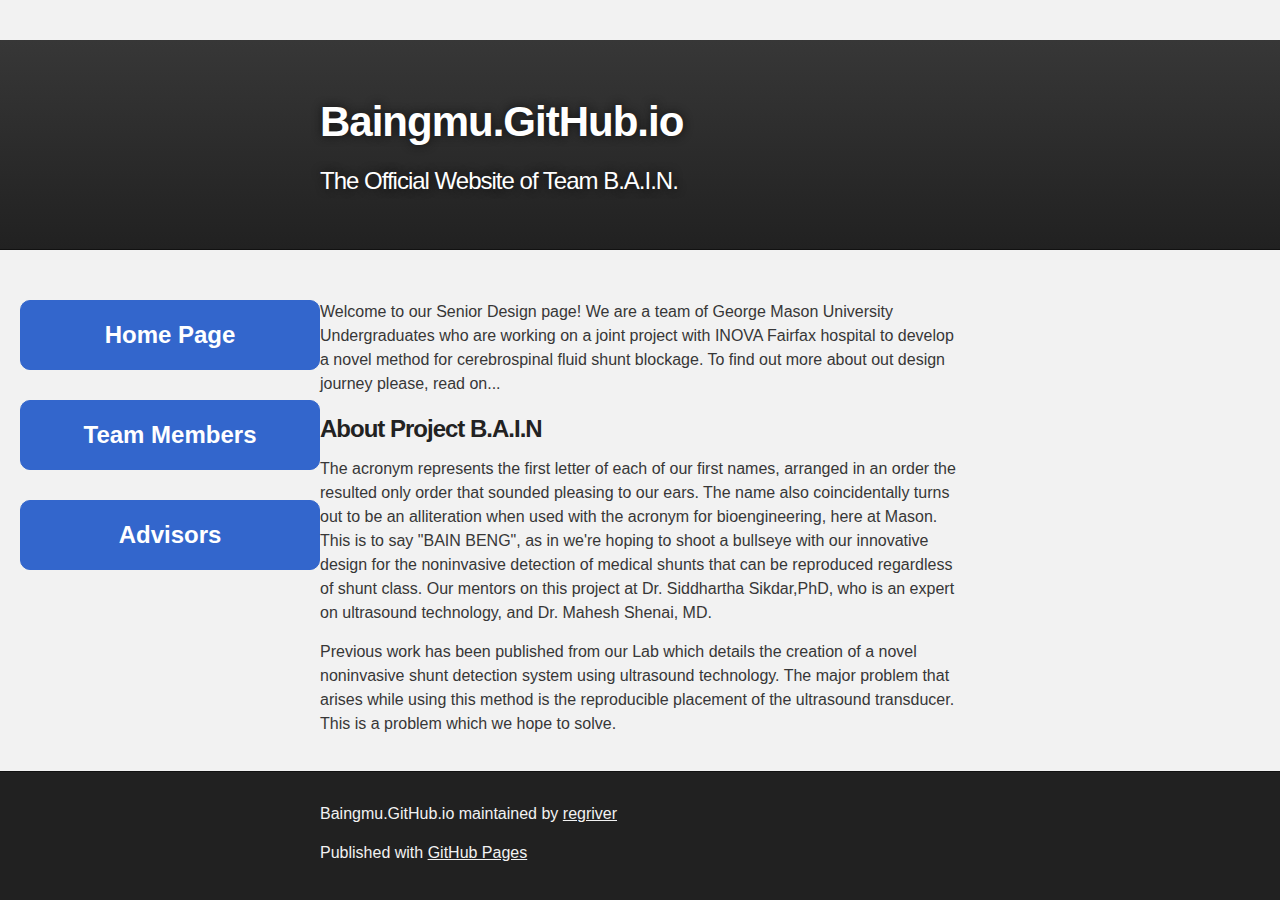
<file: index.html>
<!DOCTYPE html>
<html>

  <head>
    <meta charset='utf-8'>
    <meta http-equiv="X-UA-Compatible" content="chrome=1">
    <meta name="description" content="Baingmu.GitHub.io : The Official Website of Team B.A.I.N.">

    <link rel="stylesheet" type="text/css" media="screen" href="stylesheets/stylesheet.css">

    <title>Baingmu.GitHub.io</title>
  </head>
<form>
<input class="Home_Page" type="button" value="Home Page" onclick="window.location.href='https://regriver.github.io/baingmu.github.io/index.html'" />
<input class="MyButton" type="button" value="Team Members" onclick="window.location.href='https://regriver.github.io/baingmu.github.io/members.html'" />
<input class="Advisor_Button" type="button" value="Advisors" onclick="window.location.href='https://regriver.github.io/baingmu.github.io/advisors.html'" />
</form>
  <body>

    <!-- HEADER -->
    <div id="header_wrap" class="outer">
        <header class="inner">
          <!--a id="forkme_banner" href="https://github.com/regriver/baingmu.github.io">View on GitHub</a-->

          <h1 id="project_title">Baingmu.GitHub.io</h1>
          <h2 id="project_tagline">The Official Website of Team B.A.I.N.</h2>

            <!--section id="downloads">
              <a class="zip_download_link" href="https://github.com/regriver/baingmu.github.io/zipball/master">Download this project as a .zip file</a>
              <a class="tar_download_link" href="https://github.com/regriver/baingmu.github.io/tarball/master">Download this project as a tar.gz file</a>
            </section-->
        </header>
    </div>

    <!-- MAIN CONTENT -->
    <div id="main_content_wrap" class="outer">
      <section id="main_content" class="inner">
        <p>Welcome to our Senior Design page! We are a team of George Mason University Undergraduates who are working on a joint project with INOVA Fairfax hospital to develop a novel method for cerebrospinal fluid shunt blockage. To find out more about out design journey please, read on...</p>

<h3>
<a id="about-project-bain" class="anchor" href="#about-project-bain" aria-hidden="true"><span aria-hidden="true" class="octicon octicon-link"></span></a>About Project B.A.I.N</h3>

<p>The acronym represents the first letter of each of our first names, arranged in an order the resulted only order that sounded pleasing to our ears. The name also coincidentally turns out to be an alliteration when used with the acronym for bioengineering, here at Mason. This is to say "BAIN BENG", as in we're hoping to shoot a bullseye with our innovative design for the noninvasive detection of medical shunts that can be reproduced regardless of shunt class. Our mentors on this project at Dr. Siddhartha Sikdar,PhD, who is an expert on ultrasound technology, and Dr. Mahesh Shenai, MD.</p>

<p>Previous work has been published from our Lab which details the creation of a novel noninvasive shunt detection system using ultrasound technology. The major problem that arises while using this method is the reproducible placement of the ultrasound transducer. This is a problem which we hope to solve.</p>
      </section>
    </div>

    <!-- FOOTER  -->
    <div id="footer_wrap" class="outer">
      <footer class="inner">
        <p class="copyright">Baingmu.GitHub.io maintained by <a href="https://github.com/regriver">regriver</a></p>
        <p>Published with <a href="https://pages.github.com">GitHub Pages</a></p>
      </footer>
    </div>

    

  </body>
</html>
</file>
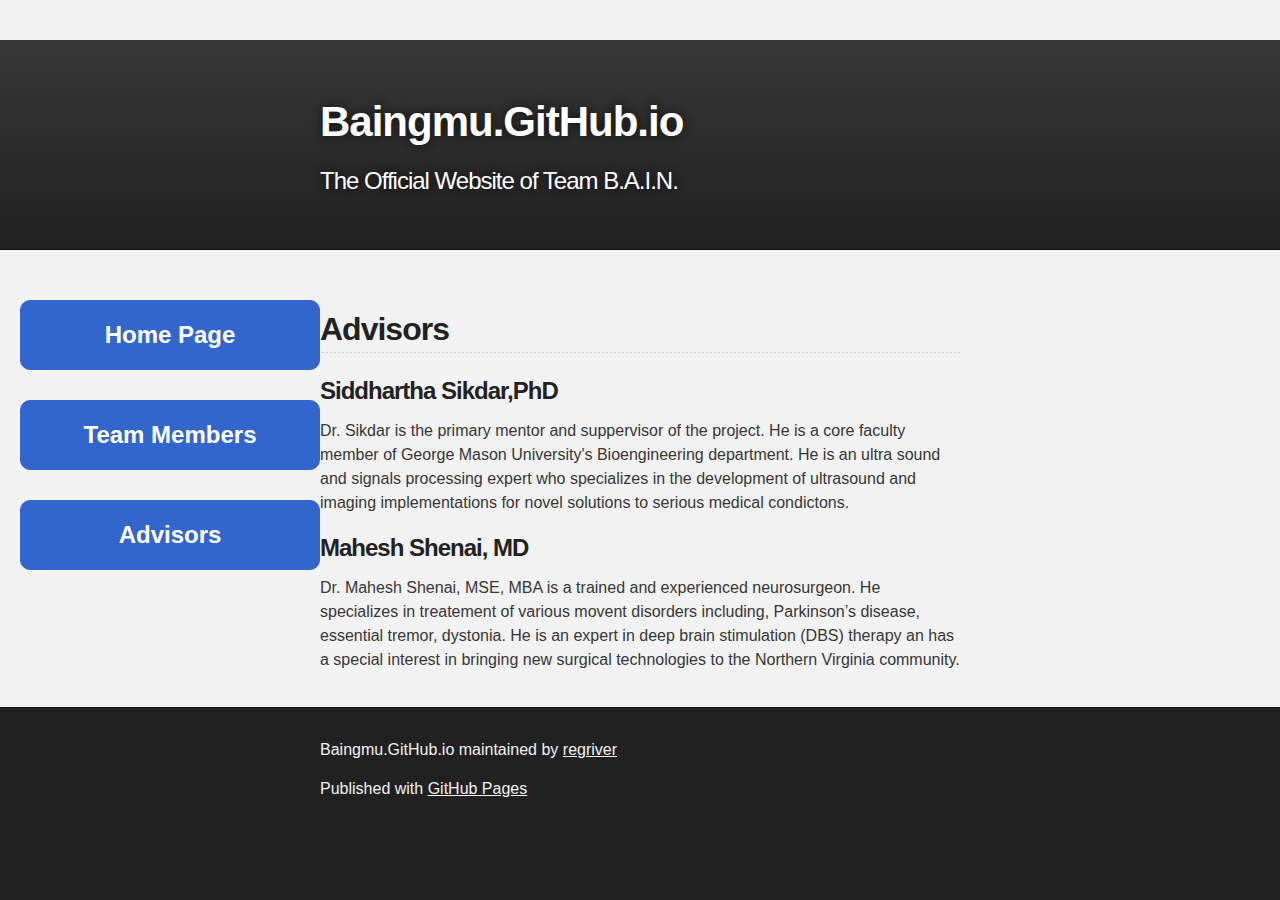
<file: advisors.html>
<!DOCTYPE html>
<html>

  <head>
    <meta charset='utf-8'>
    <meta http-equiv="X-UA-Compatible" content="chrome=1">
    <meta name="description" content="Baingmu.GitHub.io : The Official Website of Team B.A.I.N.">

    <link rel="stylesheet" type="text/css" media="screen" href="stylesheets/stylesheet.css">

    <title>Baingmu.GitHub.io</title>
  </head>
  <form>
  <input class="Home_Page" type="button" value="Home Page" onclick="window.location.href='https://regriver.github.io/baingmu.github.io/index.html'" />
  <input class="MyButton" type="button" value="Team Members" onclick="window.location.href='https://regriver.github.io/baingmu.github.io/members.html'" />
  <input class="Advisor_Button" type="button" value="Advisors" onclick="window.location.href='https://regriver.github.io/baingmu.github.io/advisors.html'" />
  </form>
  <body>

    <!-- HEADER -->
    <div id="header_wrap" class="outer">
        <header class="inner">
          <!--a id="forkme_banner" href="https://github.com/regriver/baingmu.github.io">View on GitHub</a-->

          <h1 id="project_title">Baingmu.GitHub.io</h1>
          <h2 id="project_tagline">The Official Website of Team B.A.I.N.</h2>


        </header>
    </div>
    <!-- MAIN CONTENT -->
    <div id="main_content_wrap" class="outer">
      <section id="main_content" class="inner">
        <p></p>
<h2>
<a id="advisors" class="anchor" href="#advisors" aria-hidden="true"><span aria-hidden="true" class="octicon octicon-link"></span></a>Advisors</h2>

<h3>Siddhartha Sikdar,PhD</h3> 
<p>Dr. Sikdar is the primary mentor and suppervisor of the project. He is a core faculty member of George Mason University's Bioengineering department. He is an ultra sound and signals processing expert who specializes in the development of ultrasound and imaging implementations for novel solutions to serious medical condictons.</p>
<h3>Mahesh Shenai, MD</h3>
<p>Dr. Mahesh Shenai, MSE, MBA is a trained and experienced neurosurgeon. He specializes in treatement of various movent disorders including, Parkinson’s disease, essential tremor, dystonia. He is an expert in deep brain stimulation (DBS) therapy an has a special interest in bringing new surgical technologies to the Northern Virginia community.</p>
      </section>
    </div>

    <!-- FOOTER  -->
    <div id="footer_wrap" class="outer">
      <footer class="inner">
        <p class="copyright">Baingmu.GitHub.io maintained by <a href="https://github.com/regriver">regriver</a></p>
        <p>Published with <a href="https://pages.github.com">GitHub Pages</a></p>
      </footer>
    </div>

    

  </body>
</html>
</file>
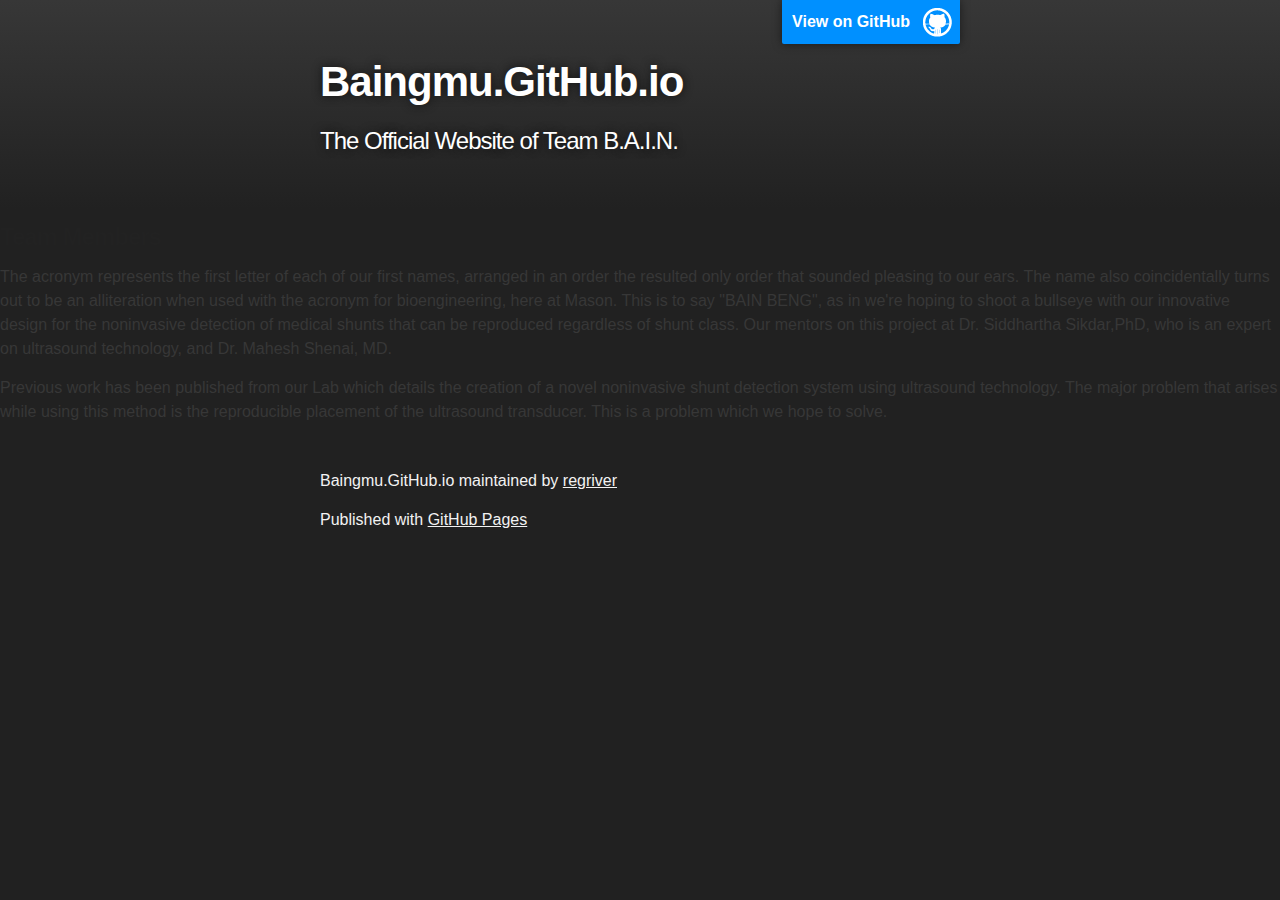
<file: Members.html>
<!DOCTYPE html>
<html>

  <head>
    <meta charset='utf-8'>
    <meta http-equiv="X-UA-Compatible" content="chrome=1">
    <meta name="description" content="Baingmu.GitHub.io : The Official Website of Team B.A.I.N.">

    <link rel="stylesheet" type="text/css" media="screen" href="stylesheets/stylesheet.css">

    <title>Baingmu.GitHub.io</title>
  </head>
  <body>

    <!-- HEADER -->
    <div id="header_wrap" class="outer">
        <header class="inner">
          <a id="forkme_banner" href="https://github.com/regriver/baingmu.github.io">View on GitHub</a>

          <h1 id="project_title">Baingmu.GitHub.io</h1>
          <h2 id="project_tagline">The Official Website of Team B.A.I.N.</h2>


        </header>
    </div>

<h3>
<a id="team-members" class="anchor" href="#team-members" aria-hidden="true"><span aria-hidden="true" class="octicon octicon-link"></span></a>Team Members</h3>

<p>The acronym represents the first letter of each of our first names, arranged in an order the resulted only order that sounded pleasing to our ears. The name also coincidentally turns out to be an alliteration when used with the acronym for bioengineering, here at Mason. This is to say "BAIN BENG", as in we're hoping to shoot a bullseye with our innovative design for the noninvasive detection of medical shunts that can be reproduced regardless of shunt class. Our mentors on this project at Dr. Siddhartha Sikdar,PhD, who is an expert on ultrasound technology, and Dr. Mahesh Shenai, MD.</p>

<p>Previous work has been published from our Lab which details the creation of a novel noninvasive shunt detection system using ultrasound technology. The major problem that arises while using this method is the reproducible placement of the ultrasound transducer. This is a problem which we hope to solve.</p>
      </section>
    </div>

    <!-- FOOTER  -->
    <div id="footer_wrap" class="outer">
      <footer class="inner">
        <p class="copyright">Baingmu.GitHub.io maintained by <a href="https://github.com/regriver">regriver</a></p>
        <p>Published with <a href="https://pages.github.com">GitHub Pages</a></p>
      </footer>
    </div>

    

  </body>
</html>
</file>
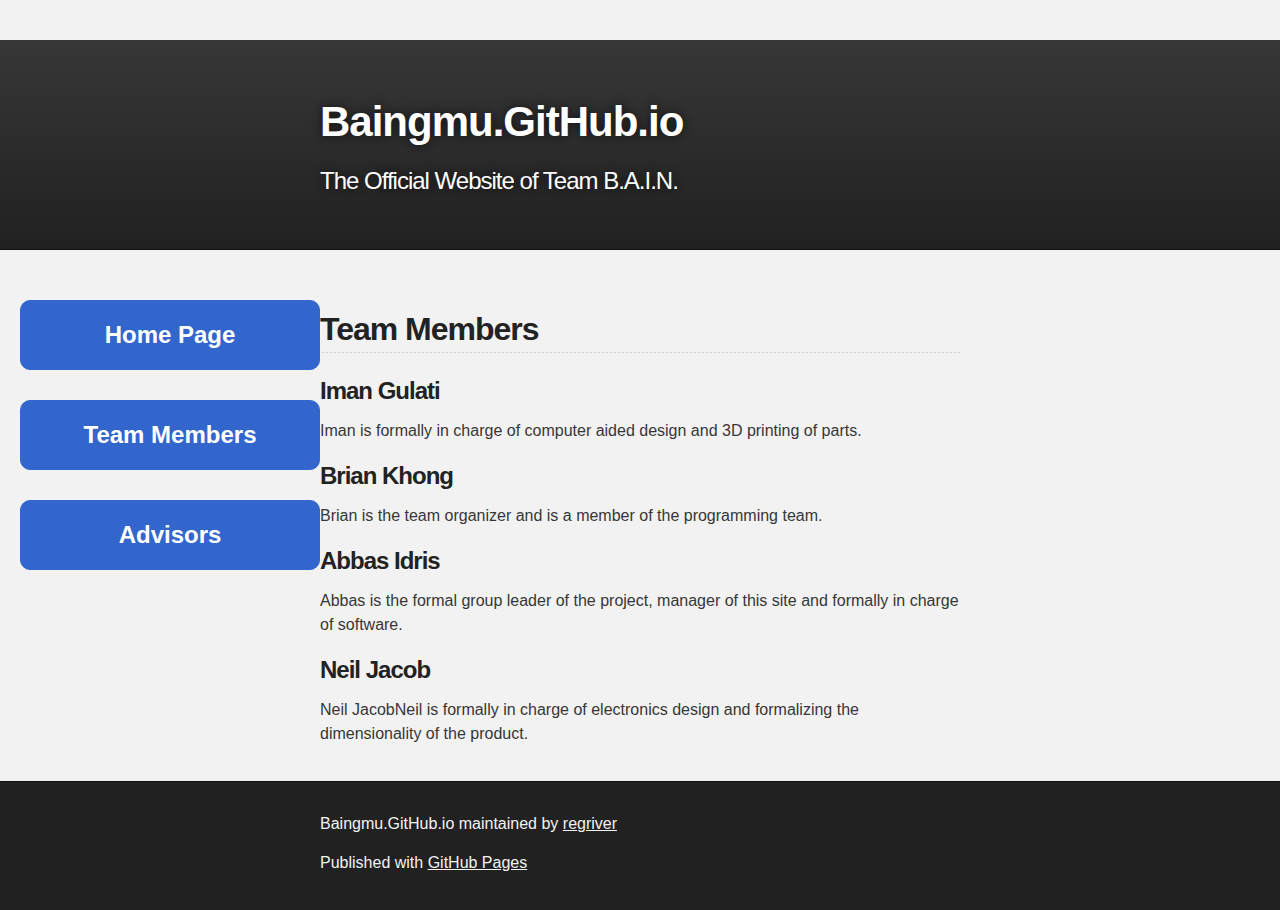
<file: members.html>
<!DOCTYPE html>
<html>

  <head>
    <meta charset='utf-8'>
    <meta http-equiv="X-UA-Compatible" content="chrome=1">
    <meta name="description" content="Baingmu.GitHub.io : The Official Website of Team B.A.I.N.">

    <link rel="stylesheet" type="text/css" media="screen" href="stylesheets/stylesheet.css">

    <title>Baingmu.GitHub.io</title>
  </head>
  <form>
  <input class="Home_Page" type="button" value="Home Page" onclick="window.location.href='https://regriver.github.io/baingmu.github.io/index.html'" />
  <input class="MyButton" type="button" value="Team Members" onclick="window.location.href='https://regriver.github.io/baingmu.github.io/members.html'" />
  <input class="Advisor_Button" type="button" value="Advisors" onclick="window.location.href='https://regriver.github.io/baingmu.github.io/advisors.html'" />
  </form>
  <body>

    <!-- HEADER -->
    <div id="header_wrap" class="outer">
        <header class="inner">
          <!--a id="forkme_banner" href="https://github.com/regriver/baingmu.github.io">View on GitHub</a-->

          <h1 id="project_title">Baingmu.GitHub.io</h1>
          <h2 id="project_tagline">The Official Website of Team B.A.I.N.</h2>


        </header>
    </div>
    <!-- MAIN CONTENT -->
    <div id="main_content_wrap" class="outer">
      <section id="main_content" class="inner">
        <p></p>
<h2>
<a id="team-members" class="anchor" href="#team-members" aria-hidden="true"><span aria-hidden="true" class="octicon octicon-link"></span></a>Team Members</h2>
<h3>Iman Gulati</h3>
<p>Iman is formally in charge of computer aided design and 3D printing of parts.</p>
<h3>Brian Khong</h3>
<p>Brian is the team organizer and is a member of the programming team.</p>
<h3>Abbas Idris</h3>
<p>Abbas is the formal group leader of the project, manager of this site and formally in charge of software.</p>
<h3>Neil Jacob</h3>
<p><b>Neil Jacob</b>Neil is formally in charge of electronics design and formalizing the dimensionality of the product.</p>
      </section>
    </div>

    <!-- FOOTER  -->
    <div id="footer_wrap" class="outer">
      <footer class="inner">
        <p class="copyright">Baingmu.GitHub.io maintained by <a href="https://github.com/regriver">regriver</a></p>
        <p>Published with <a href="https://pages.github.com">GitHub Pages</a></p>
      </footer>
    </div>

    

  </body>
</html>
</file>
<file: stylesheets/stylesheet.css>
/*******************************************************************************
Slate Theme for GitHub Pages
by Jason Costello, @jsncostello
*******************************************************************************/

@import url(github-light.css);

/*******************************************************************************
MeyerWeb Reset
*******************************************************************************/

html, body, div, span, applet, object, iframe,
h1, h2, h3, h4, h5, h6, p, blockquote, pre,
a, abbr, acronym, address, big, cite, code,
del, dfn, em, img, ins, kbd, q, s, samp,
small, strike, strong, sub, sup, tt, var,
b, u, i, center,
dl, dt, dd, ol, ul, li,
fieldset, form, label, legend,
table, caption, tbody, tfoot, thead, tr, th, td,
article, aside, canvas, details, embed,
figure, figcaption, footer, header, hgroup,
menu, nav, output, ruby, section, summary,
time, mark, audio, video {
  margin: 0;
  padding: 0;
  border: 0;
  font: inherit;
  vertical-align: baseline;
}

/* HTML5 display-role reset for older browsers */
article, aside, details, figcaption, figure,
footer, header, hgroup, menu, nav, section {
  display: block;
}

ol, ul {
  list-style: none;
}

table {
  border-collapse: collapse;
  border-spacing: 0;
}

/*******************************************************************************
Theme Styles
*******************************************************************************/

body {
  box-sizing: border-box;
  color:#373737;
  background: #212121;
  font-size: 16px;
  font-family: 'Myriad Pro', Calibri, Helvetica, Arial, sans-serif;
  line-height: 1.5;
  -webkit-font-smoothing: antialiased;
}

h1, h2, h3, h4, h5, h6 {
  margin: 10px 0;
  font-weight: 700;
  color:#222222;
  font-family: 'Lucida Grande', 'Calibri', Helvetica, Arial, sans-serif;
  letter-spacing: -1px;
}

h1 {
  font-size: 36px;
  font-weight: 700;
}

h2 {
  padding-bottom: 10px;
  font-size: 32px;
  background: url('../images/bg_hr.png') repeat-x bottom;
}

h3 {
  font-size: 24px;
}

h4 {
  font-size: 21px;
}

h5 {
  font-size: 18px;
}

h6 {
  font-size: 16px;
}

p {
  margin: 10px 0 15px 0;
}

footer p {
  color: #f2f2f2;
}

a {
  text-decoration: none;
  color: #007edf;
  text-shadow: none;

  transition: color 0.5s ease;
  transition: text-shadow 0.5s ease;
  -webkit-transition: color 0.5s ease;
  -webkit-transition: text-shadow 0.5s ease;
  -moz-transition: color 0.5s ease;
  -moz-transition: text-shadow 0.5s ease;
  -o-transition: color 0.5s ease;
  -o-transition: text-shadow 0.5s ease;
  -ms-transition: color 0.5s ease;
  -ms-transition: text-shadow 0.5s ease;
}

a:hover, a:focus {text-decoration: underline;}

footer a {
  color: #F2F2F2;
  text-decoration: underline;
}

em {
  font-style: italic;
}

strong {
  font-weight: bold;
}

img {
  position: relative;
  margin: 0 auto;
  max-width: 739px;
  padding: 5px;
  margin: 10px 0 10px 0;
  border: 1px solid #ebebeb;

  box-shadow: 0 0 5px #ebebeb;
  -webkit-box-shadow: 0 0 5px #ebebeb;
  -moz-box-shadow: 0 0 5px #ebebeb;
  -o-box-shadow: 0 0 5px #ebebeb;
  -ms-box-shadow: 0 0 5px #ebebeb;
}

p img {
  display: inline;
  margin: 0;
  padding: 0;
  vertical-align: middle;
  text-align: center;
  border: none;
}

pre, code {
  width: 100%;
  color: #222;
  background-color: #fff;

  font-family: Monaco, "Bitstream Vera Sans Mono", "Lucida Console", Terminal, monospace;
  font-size: 14px;

  border-radius: 2px;
  -moz-border-radius: 2px;
  -webkit-border-radius: 2px;
}

pre {
  width: 100%;
  padding: 10px;
  box-shadow: 0 0 10px rgba(0,0,0,.1);
  overflow: auto;
}

code {
  padding: 3px;
  margin: 0 3px;
  box-shadow: 0 0 10px rgba(0,0,0,.1);
}

pre code {
  display: block;
  box-shadow: none;
}

blockquote {
  color: #666;
  margin-bottom: 20px;
  padding: 0 0 0 20px;
  border-left: 3px solid #bbb;
}


ul, ol, dl {
  margin-bottom: 15px
}

ul {
  list-style-position: inside;
  list-style: disc;
  padding-left: 20px;
}

ol {
  list-style-position: inside;
  list-style: decimal;
  padding-left: 20px;
}

dl dt {
  font-weight: bold;
}

dl dd {
  padding-left: 20px;
  font-style: italic;
}

dl p {
  padding-left: 20px;
  font-style: italic;
}

hr {
  height: 1px;
  margin-bottom: 5px;
  border: none;
  background: url('../images/bg_hr.png') repeat-x center;
}

table {
  border: 1px solid #373737;
  margin-bottom: 20px;
  text-align: left;
 }

th {
  font-family: 'Lucida Grande', 'Helvetica Neue', Helvetica, Arial, sans-serif;
  padding: 10px;
  background: #373737;
  color: #fff;
 }

td {
  padding: 10px;
  border: 1px solid #373737;
 }

form {
  background: #f2f2f2;
  padding: 20px;
}

/*******************************************************************************
Full-Width Styles
*******************************************************************************/

.outer {
  width: 100%;
}

.inner {
  position: relative;
  max-width: 640px;
  padding: 20px 10px;
  margin: 0 auto;
}

#forkme_banner {
  display: block;
  position: absolute;
  top:0;
  right: 10px;
  z-index: 10;
  padding: 10px 50px 10px 10px;
  color: #fff;
  background: url('../images/blacktocat.png') #0090ff no-repeat 95% 50%;
  font-weight: 700;
  box-shadow: 0 0 10px rgba(0,0,0,.5);
  border-bottom-left-radius: 2px;
  border-bottom-right-radius: 2px;
}

#header_wrap {
  background: #212121;
  background: -moz-linear-gradient(top, #373737, #212121);
  background: -webkit-linear-gradient(top, #373737, #212121);
  background: -ms-linear-gradient(top, #373737, #212121);
  background: -o-linear-gradient(top, #373737, #212121);
  background: linear-gradient(top, #373737, #212121);
}

#header_wrap .inner {
  padding: 50px 10px 30px 10px;
}

#project_title {
  margin: 0;
  color: #fff;
  font-size: 42px;
  font-weight: 700;
  text-shadow: #111 0px 0px 10px;
}

#project_tagline {
  color: #fff;
  font-size: 24px;
  font-weight: 300;
  background: none;
  text-shadow: #111 0px 0px 10px;
}

#downloads {
  position: absolute;
  width: 210px;
  z-index: 10;
  bottom: -40px;
  right: 0;
  height: 70px;
  background: url('../images/icon_download.png') no-repeat 0% 90%;
}

.zip_download_link {
  display: block;
  float: right;
  width: 90px;
  height:70px;
  text-indent: -5000px;
  overflow: hidden;
  background: url(../images/sprite_download.png) no-repeat bottom left;
}

.tar_download_link {
  display: block;
  float: right;
  width: 90px;
  height:70px;
  text-indent: -5000px;
  overflow: hidden;
  background: url(../images/sprite_download.png) no-repeat bottom right;
  margin-left: 10px;
}

.zip_download_link:hover {
  background: url(../images/sprite_download.png) no-repeat top left;
}

.tar_download_link:hover {
  background: url(../images/sprite_download.png) no-repeat top right;
}

#main_content_wrap {
  background: #f2f2f2;
  border-top: 1px solid #111;
  border-bottom: 1px solid #111;
}

#main_content {
  padding-top: 40px;
}

#footer_wrap {
  background: #212121;
}

input.Home_Page {
width: 300px;
padding: 20px;
cursor: pointer;
font-weight: bold;
font-size: 150%;
background: #3366cc;
color: #fff;
border: 1px solid #3366cc;
border-radius: 10px;
-moz-box-shadow:: 6px 6px 5px #999;
-webkit-box-shadow:: 6px 6px 5px #999;
box-shadow:: 6px 6px 5px #999;
position:absolute;
left: 20px;
top: 300px;
}
input.Home_Page:hover {
color: #ffff00;
background: #000;
border: 1px solid #fff;
-moz-box-shadow:: 5px 5px 4px #adadad;
-webkit-box-shadow:: 5px 5px 4px #adadad;
box-shadow:: 5px 5px 4px #adadad;
}

input.MyButton {
width: 300px;
padding: 20px;
cursor: pointer;
font-weight: bold;
font-size: 150%;
background: #3366cc;
color: #fff;
border: 1px solid #3366cc;
border-radius: 10px;
-moz-box-shadow:: 6px 6px 5px #999;
-webkit-box-shadow:: 6px 6px 5px #999;
box-shadow:: 6px 6px 5px #999;
position:absolute;
left: 20px;
top: 400px;
}
input.MyButton:hover {
color: #ffff00;
background: #000;
border: 1px solid #fff;
-moz-box-shadow:: 5px 5px 4px #adadad;
-webkit-box-shadow:: 5px 5px 4px #adadad;
box-shadow:: 5px 5px 4px #adadad;
}

input.Advisor_Button {
width: 300px;
padding: 20px;
cursor: pointer;
font-weight: bold;
font-size: 150%;
background: #3366cc;
color: #fff;
border: 1px solid #3366cc;
border-radius: 10px;
-moz-box-shadow:: 6px 6px 5px #999;
-webkit-box-shadow:: 6px 6px 5px #999;
box-shadow:: 6px 6px 5px #999;
position:absolute;
left: 20px;
top: 500px;
}
input.Advisor_Button:hover {
color: #ffff00;
background: #000;
border: 1px solid #fff;
-moz-box-shadow:: 5px 5px 4px #adadad;
-webkit-box-shadow:: 5px 5px 4px #adadad;
box-shadow:: 5px 5px 4px #adadad;
}
/*******************************************************************************
Small Device Styles
*******************************************************************************/

@media screen and (max-width: 480px) {
  body {
    font-size:14px;
  }

  #downloads {
    display: none;
  }

  .inner {
    min-width: 320px;
    max-width: 480px;
  }

  #project_title {
  font-size: 32px;
  }

  h1 {
    font-size: 28px;
  }

  h2 {
    font-size: 24px;
  }

  h3 {
    font-size: 21px;
  }

  h4 {
    font-size: 18px;
  }

  h5 {
    font-size: 14px;
  }

  h6 {
    font-size: 12px;
  }

  code, pre {
    min-width: 320px;
    max-width: 480px;
    font-size: 11px;
  }

}
</file>
